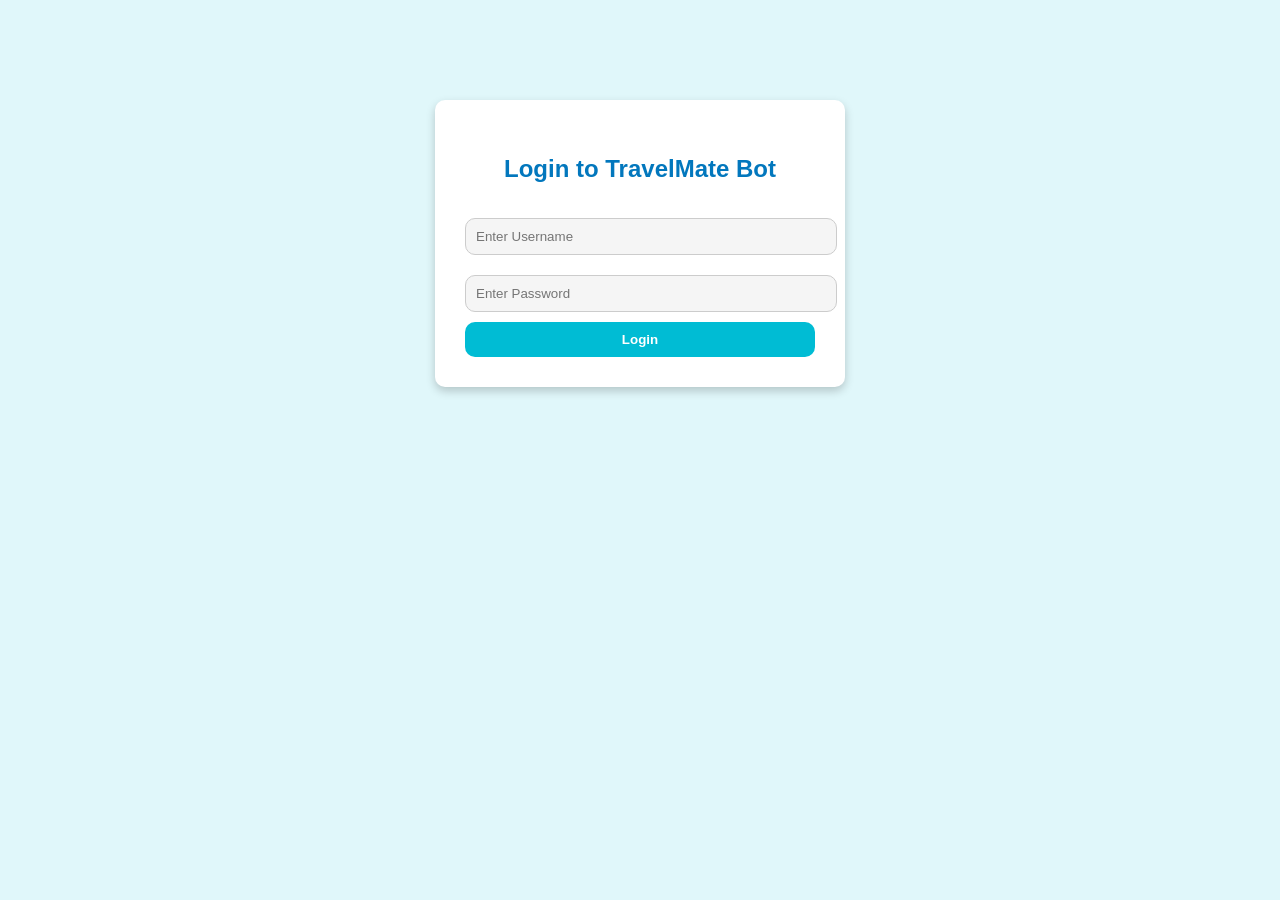
<file: index.html>
<!DOCTYPE html>
<html lang="en">
<head>
  <meta charset="UTF-8">
  <meta name="viewport" content="width=device-width, initial-scale=1.0">
  <title>Login | TravelMate Bot</title>
  <link rel="stylesheet" href="style.css">
</head>
<body>
  <div class="login-box">
    <h2>Login to TravelMate Bot</h2>
    <form onsubmit="login(event)">
      <input type="text" id="username" placeholder="Enter Username" required>
      <input type="password" id="password" placeholder="Enter Password" required>
      <button type="submit">Login</button>
    </form>
  </div>

  <script>
    function login(event) {
      event.preventDefault();
      const user = document.getElementById("username").value;
      const pass = document.getElementById("password").value;
      if(user && pass) {
        window.location.href = "home.html";
      } else {
        alert("Please enter username and password!");
      }
    }
  </script>
</body>
</html>
</file>
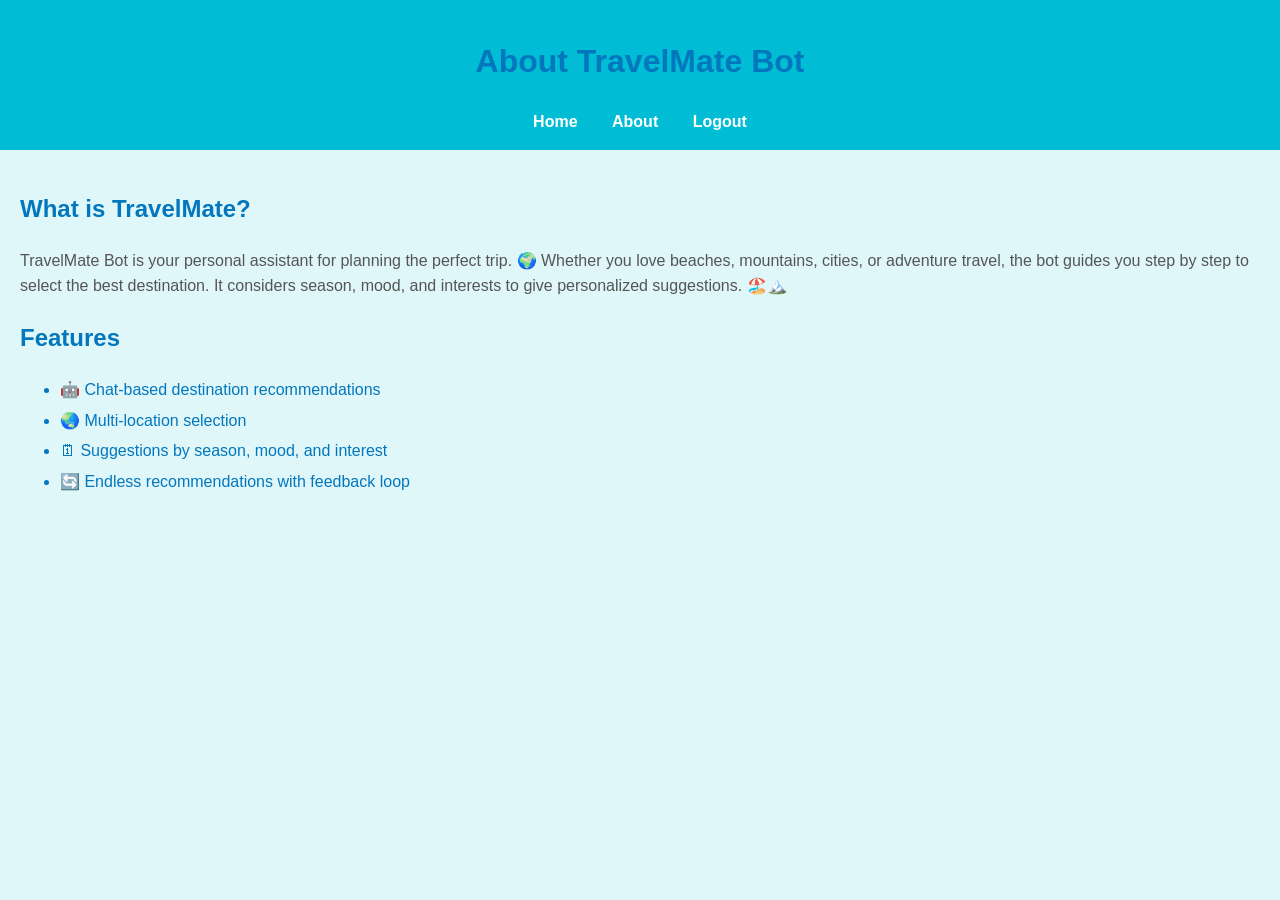
<file: about.html>
<!DOCTYPE html>
<html lang="en">
<head>
  <meta charset="UTF-8">
  <meta name="viewport" content="width=device-width, initial-scale=1.0">
  <title>About | TravelMate Bot</title>
  <link rel="stylesheet" href="style.css">
</head>
<body>
  <header>
    <h1>About TravelMate Bot</h1>
    <nav>
      <a href="home.html">Home</a>
      <a href="about.html">About</a>
      <a href="index.html">Logout</a>
    </nav>
  </header>

  <div class="container">
    <h2>What is TravelMate?</h2>
    <p>
      TravelMate Bot is your personal assistant for planning the perfect trip. 🌍  
      Whether you love beaches, mountains, cities, or adventure travel, the bot guides you step by step to select the best destination.  
      It considers season, mood, and interests to give personalized suggestions. 🏖️🏔️
    </p>

    <h2>Features</h2>
    <ul>
      <li>🤖 Chat-based destination recommendations</li>
      <li>🌏 Multi-location selection</li>
      <li>🗓 Suggestions by season, mood, and interest</li>
      <li>🔄 Endless recommendations with feedback loop</li>
    </ul>

    <!-- IBM Watson Chatbot integration -->
    <script>
  window.watsonAssistantChatOptions = {
    integrationID: "3e73b0d8-1e48-4b14-b989-4cd033f84928", // The ID of this integration.
    region: "au-syd", // The region your integration is hosted in.
    serviceInstanceID: "43820a83-9a19-4025-af42-79b7f1c46670", // The ID of your service instance.
    onLoad: async (instance) => { await instance.render(); }
  };
  setTimeout(function(){
    const t=document.createElement('script');
    t.src="https://web-chat.global.assistant.watson.appdomain.cloud/versions/" + (window.watsonAssistantChatOptions.clientVersion || 'latest') + "/WatsonAssistantChatEntry.js";
    document.head.appendChild(t);
  });
</script>
  </div>
</body>
</html>
</file>
<file: style.css>
/* Theme Colors */
:root {
  --bg-primary: #E0F7FA;  /* Light sky blue */
  --bg-secondary: #FFFFFF; /* White cards */
  --text-primary: #0277BD; /* Deep blue text */
  --text-secondary: #555555;
  --accent: #00BCD4;       /* Aqua accent */
  --border-radius: 10px;
}

/* General */
body {
  background-color: var(--bg-primary);
  color: var(--text-primary);
  font-family: 'IBM Plex Sans', sans-serif;
  margin: 0; padding: 0;
  line-height: 1.6;
}

/* Header */
header {
  background-color: var(--accent);
  color: white;
  padding: 15px;
  text-align: center;
}
header nav a {
  color: white;
  margin: 0 15px;
  text-decoration: none;
  font-weight: bold;
}
header nav a:hover {
  text-decoration: underline;
}

/* Container */
.container {
  padding: 20px;
}

/* Login Box */
.login-box {
  width: 350px;
  background-color: var(--bg-secondary);
  padding: 30px;
  margin: 100px auto;
  border-radius: var(--border-radius);
  box-shadow: 0 4px 10px rgba(0,0,0,0.2);
  text-align: center;
}
.login-box input {
  width: 100%;
  padding: 10px;
  margin: 10px 0;
  border: 1px solid #ccc;
  border-radius: var(--border-radius);
  background-color: #f5f5f5;
  color: var(--text-primary);
}
.login-box input:focus {
  border-color: var(--accent);
  outline: none;
}
.login-box button {
  width: 100%;
  padding: 10px;
  background-color: var(--accent);
  border: none;
  border-radius: var(--border-radius);
  color: white;
  cursor: pointer;
  font-weight: bold;
}
.login-box button:hover {
  background-color: #00acc1;
}

/* Headings */
h1, h2, h3 {
  color: var(--text-primary);
}

/* Paragraphs */
p {
  color: var(--text-secondary);
}

/* Lists */
ul li {
  margin: 5px 0;
  color: var(--text-primary);
}

/* Destinations Section */
.destinations-section {
  margin-top: 40px;
  padding-inline: 20px;
}
.destinations-section h2 {
  color: var(--text-primary);
  margin-bottom: 20px;
}
.destinations-grid {
  display: grid;
  grid-template-columns: repeat(auto-fit, minmax(200px, 1fr));
  gap: 20px;
}
.destination-card {
  background-color: var(--bg-secondary);
  border-radius: var(--border-radius);
  overflow: hidden;
  text-align: center;
  box-shadow: 0 4px 10px rgba(0,0,0,0.15);
  transition: transform 0.2s;
}
.destination-card:hover {
  transform: scale(1.05);
}
.destination-card img {
  width: 100%;
  height: 180px;
  object-fit: cover;
}
.destination-card h3 {
  margin: 10px 0 5px 0;
  color: var(--text-primary);
  font-size: 16px;
}
.destination-card p {
  margin-bottom: 10px;
  color: var(--text-secondary);
  font-size: 14px;
}
</file>
